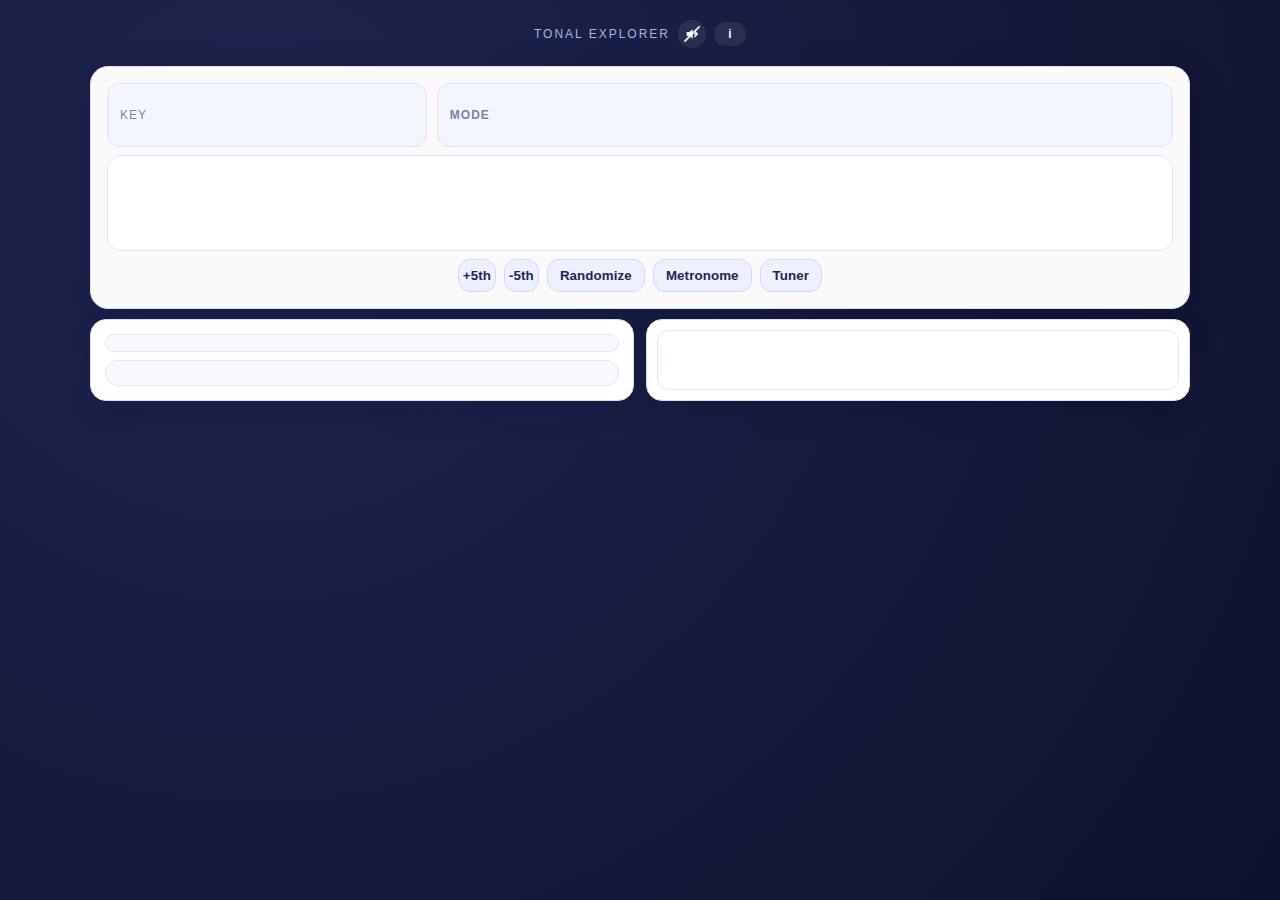
<file: index.html>
<!DOCTYPE html>
<html>
<head>
    <meta charset="UTF-8">
    <meta name="viewport" content="width=device-width, initial-scale=1">
    <title>Tonal Explorer</title>
    <link rel="stylesheet" href="styles.css">
</head>
<body>
    <div class="page-shell">
        <header class="page-header">
            <div class="title-row">
                <p class="eyebrow">Tonal Explorer</p>
                <button id="soundToggle" class="sound-toggle is-muted" aria-label="Unmute">
                    <svg viewBox="0 0 24 24" aria-hidden="true"><path d="M4 9v6h4l5 4V5L8 9H4z" fill="currentColor"/><path d="M16 8l4 4m0 0l-4 4m4-4H16" stroke="currentColor" stroke-width="2" stroke-linecap="round" stroke-linejoin="round"/></svg>
                </button>
                <button id="infoButton" class="info-button" aria-label="About Tonal Explorer">i</button>
            </div>
        </header>

        <section id="inputArea" class="panel controls-panel">
            <div class="scale-stack">
                <div class="pill-row">
                    <div class="pill key-pill" id="keyPill" role="button" tabindex="0" aria-label="Select key">
                        <span class="pill-label">Key</span>
                        <span class="pill-right">
                          <span class="pill-value" id="keyPillValue"></span>
                        </span>
                    </div>
                    <button class="pill" id="modePill" aria-label="Select mode">
                        <span class="pill-label">Mode</span>
                        <span class="pill-value" id="modePillValue"></span>
                    </button>
                </div>
                <div id="scaleStrip" class="scale-strip" aria-label="Scale strip">
                    <div class="tile-viewport">
                        <div id="scaleTiles" class="scale-tiles" aria-live="polite"></div>
                    </div>
                </div>
                <div class="inline-actions">
                    <button id="fifthUp" class="ghost">+5th</button>
                    <button id="fifthDown" class="ghost">-5th</button>
                    <button id="random" class="ghost">Randomize</button>
                    <button id="metronomeBtn" class="ghost">Metronome</button>
                    <button id="tunerBtn" class="ghost">Tuner</button>
                </div>
            </div>
        </section>

        <section id="outputArea" class="output-panel">
            <div id="mainContainer" class="main-grid">
                <div id="keymodeStrip" class="harmony-strip" role="button" tabindex="0" aria-label="Open key and mode selector">
                    <span id="keymodeStripLabel" class="harmony-strip-label">Key &amp; Mode</span>
                    <span class="harmony-strip-hint">Tap to change key/mode</span>
                </div>
                <div id="instrumentContainer" class="card instruments-card">
                    <div class="instrument-stack">
                        <div id="keyboardVisualizer" class="instrument keyboard" aria-label="Keyboard visualizer"></div>
                        <div id="fretboardVisualizer" class="instrument fretboard" aria-label="Guitar fretboard"></div>
                    </div>
                </div>
                <div id="harmonyStrip" class="harmony-strip" role="button" tabindex="0" aria-label="Open Harmony Explorer">
                    <span id="harmonyStripLabel">Harmony Explorer</span>
                    <span class="harmony-strip-hint">Tap to explore chords in this key</span>
                </div>
                <div id="harmonyContainer" class="card harmony-card">
                    <div class="harmony-grid-shell">
                        <div class="harmony-grid" id="harmonyGrid" role="grid" aria-label="Harmony Explorer grid">
                            <div class="harmony-grid-header" id="harmonyGridHeader"></div>
                            <div class="harmony-grid-body" id="harmonyGridBody"></div>
                        </div>
                    </div>
                </div>
            </div>
        </section>  
    </div>
    <div id="wheelModal" class="wheel-modal hidden" role="dialog" aria-modal="true">
        <div class="wheel-modal-backdrop"></div>
        <div class="wheel-modal-content">
            <div class="wheel-modal-header">
                <h3 id="wheelModalTitle">Select</h3>
                <button id="closeWheelModal" class="ghost micro" aria-label="Close">✕</button>
            </div>
            <div class="wheel-modal-list" id="wheelModalList" role="listbox" tabindex="-1"></div>
        </div>
    </div>
    <div id="infoModal" class="wheel-modal hidden" role="dialog" aria-modal="true">
        <div class="wheel-modal-backdrop"></div>
        <div class="wheel-modal-content info-modal">
            <div class="wheel-modal-header info-modal-header">
                <h3 id="infoTitle">Tonal Explorer</h3>
                <button id="closeInfoModal" class="ghost micro" aria-label="Close info">✕</button>
            </div>
            <div class="info-body" role="document">
                <p class="subhead">Explore keys, modes, and harmonies without leaving the browser.</p>
                <hr>
                <div class="info-section">
                    <p class="eyebrow subtle">Sound</p>
                    <ul>
                        <li>Speaker button toggles sound (starts muted).</li>
                        <li>Unmuting plays the current scale / note / chord.</li>
                        <li>Changes to key/mode or selecting notes/chords play after a swipe lands.</li>
                        <li>On iPhone/iPad, tap the speaker once to enable audio.</li>
                    </ul>
                </div>
                <div class="info-section">
                    <p class="eyebrow subtle">Key selection</p>
                    <ul>
                        <li>Tap the Key pill to choose a key.</li>
                        <li>For enharmonic keys (e.g., C#/Db), tap the key label to switch spelling.</li>
                    </ul>
                </div>
                <div class="info-section">
                    <p class="eyebrow subtle">Mode selection</p>
                    <ul>
                        <li>Tap the Mode pill to pick a mode.</li>
                    </ul>
                </div>
                <div class="info-section">
                    <p class="eyebrow subtle">Swipe / drag on tiles</p>
                    <ul>
                        <li>Swipe left/right to rotate through modes.</li>
                        <li>Swipe up/down to change key by semitone.</li>
                        <li>Longer drags can shift multiple steps.</li>
                    </ul>
                </div>
                <div class="info-section">
                    <p class="eyebrow subtle">Note tiles</p>
                    <ul>
                        <li>Tap a note tile to filter chords rooted on that note and highlight only that note on keyboard/fretboard.</li>
                        <li>Use All Chords to return to the full-scale view.</li>
                    </ul>
                </div>
                <div class="info-section">
                    <p class="eyebrow subtle">Harmony Explorer</p>
                    <ul>
                        <li>Tap a chord row to select it and highlight its tones.</li>
                        <li>Tap tone headers (3/5/7/9/11/13) to change chord depth.</li>
                        <li>Tap any tone cell in a row to preview that row at the tapped depth.</li>
                    </ul>
                </div>
                <div class="info-section">
                    <p class="eyebrow subtle">Keyboard &amp; fretboard</p>
                    <ul>
                        <li>Colors match the scale-degree tiles.</li>
                        <li>Visualizers update as you change key/mode or select notes/chords.</li>
                    </ul>
                </div>
                <div class="info-section">
                    <p class="eyebrow subtle">Mobile panels</p>
                    <ul>
                        <li>Use the Key &amp; Mode strip to expand the key/mode controls.</li>
                        <li>Use the Harmony Explorer strip to expand the chord grid.</li>
                    </ul>
                </div>
                <div class="info-section">
                    <p class="eyebrow subtle">Randomize</p>
                    <ul>
                        <li>Randomizes key and mode, updating tiles, visualizers, and chords.</li>
                        <li>Use +5th / -5th to move the key by a perfect fifth.</li>
                    </ul>
                </div>
                <div class="info-section">
                    <p class="eyebrow subtle">Metronome</p>
                    <ul>
                        <li>Open the metronome to set tempo, time signature, and start/stop the click.</li>
                        <li>Tap the tempo pad to set the BPM by feel.</li>
                        <li>Enable the downbeat ping to emphasize beat 1.</li>
                    </ul>
                </div>
                <div class="info-section">
                    <p class="eyebrow subtle">Tuner</p>
                    <ul>
                        <li>Allow microphone access to detect pitch and show the nearest note.</li>
                        <li>Use the A button for a reference tone.</li>
                    </ul>
                </div>
                <hr>
                <div class="info-section" style="text-align:center; padding-bottom: 4px;">
                    <a href="./v2.html" style="font-size:0.85rem; color: inherit; opacity: 0.5; text-decoration: none; border-bottom: 1px solid currentColor;">V2 (In Progress) →</a>
                </div>
            </div>
        </div>
    </div>
    <div id="metronomeModal" class="wheel-modal hidden" role="dialog" aria-modal="true">
        <div class="wheel-modal-backdrop"></div>
        <div class="wheel-modal-content tool-modal">
            <div class="wheel-modal-header">
                <h3>Metronome</h3>
                <button id="closeMetronome" class="ghost micro" aria-label="Close metronome">✕</button>
            </div>
            <div class="tool-body">
                <div class="tempo-display">
                    <button id="tempoDown" class="ghost micro" aria-label="Decrease tempo">-</button>
                    <input id="tempoInput" type="number" min="30" max="260" step="1" value="120" aria-label="Tempo in BPM">
                    <button id="tempoUp" class="ghost micro" aria-label="Increase tempo">+</button>
                </div>
                <div class="tempo-meta">
                    <span class="tempo-label">BPM</span>
                    <button id="tapTempo" class="ghost">Tap Tempo</button>
                </div>
                <div class="meter-row">
                    <label for="meterSelect" class="tempo-label">Time Signature</label>
                    <select id="meterSelect">
                        <option value="4/4" selected>4/4</option>
                        <option value="3/4">3/4</option>
                        <option value="6/8">6/8</option>
                        <option value="custom">Custom</option>
                    </select>
                </div>
                <div id="meterCustom" class="meter-custom is-hidden">
                    <input id="meterTop" type="number" min="1" max="12" step="1" value="4" aria-label="Beats per bar">
                    <span class="meter-slash">/</span>
                    <input id="meterBottom" type="number" min="2" max="16" step="1" value="4" aria-label="Note value">
                </div>
                <div class="toggle-row">
                    <label class="toggle">
                        <input id="accentToggle" type="checkbox" checked>
                        <span>Ping on beat 1</span>
                    </label>
                </div>
                <div class="metronome-actions">
                    <button id="metronomeStart" class="ghost">Start</button>
                    <button id="metronomeStop" class="ghost">Stop</button>
                </div>
            </div>
        </div>
    </div>
    <div id="tunerModal" class="wheel-modal hidden" role="dialog" aria-modal="true">
        <div class="wheel-modal-backdrop"></div>
        <div class="wheel-modal-content tool-modal">
            <div class="wheel-modal-header">
                <h3>Tuner</h3>
                <button id="closeTuner" class="ghost micro" aria-label="Close tuner">✕</button>
            </div>
            <div class="tool-body tuner-body">
                <div class="tuner-readout">
                    <div id="tunerNote" class="tuner-note">--</div>
                    <div id="tunerCents" class="tuner-cents">0 cents</div>
                </div>
                <div class="tuner-meter">
                    <span class="meter-label">Flat</span>
                    <div class="meter-track">
                        <div id="tunerNeedle" class="meter-needle"></div>
                    </div>
                    <span class="meter-label">Sharp</span>
                </div>
                <div id="tunerStatus" class="tuner-status">Tap start to enable the mic.</div>
                <div class="tuner-actions">
                    <button id="tunerStart" class="ghost">Start Listening</button>
                    <button id="tunerStop" class="ghost">Stop</button>
                    <button id="tunerA" class="ghost">Play A</button>
                </div>
            </div>
        </div>
    </div>
    <audio id="audioOut" playsinline></audio>
    <script src="script.js"></script>
</body>
</html>
</file>
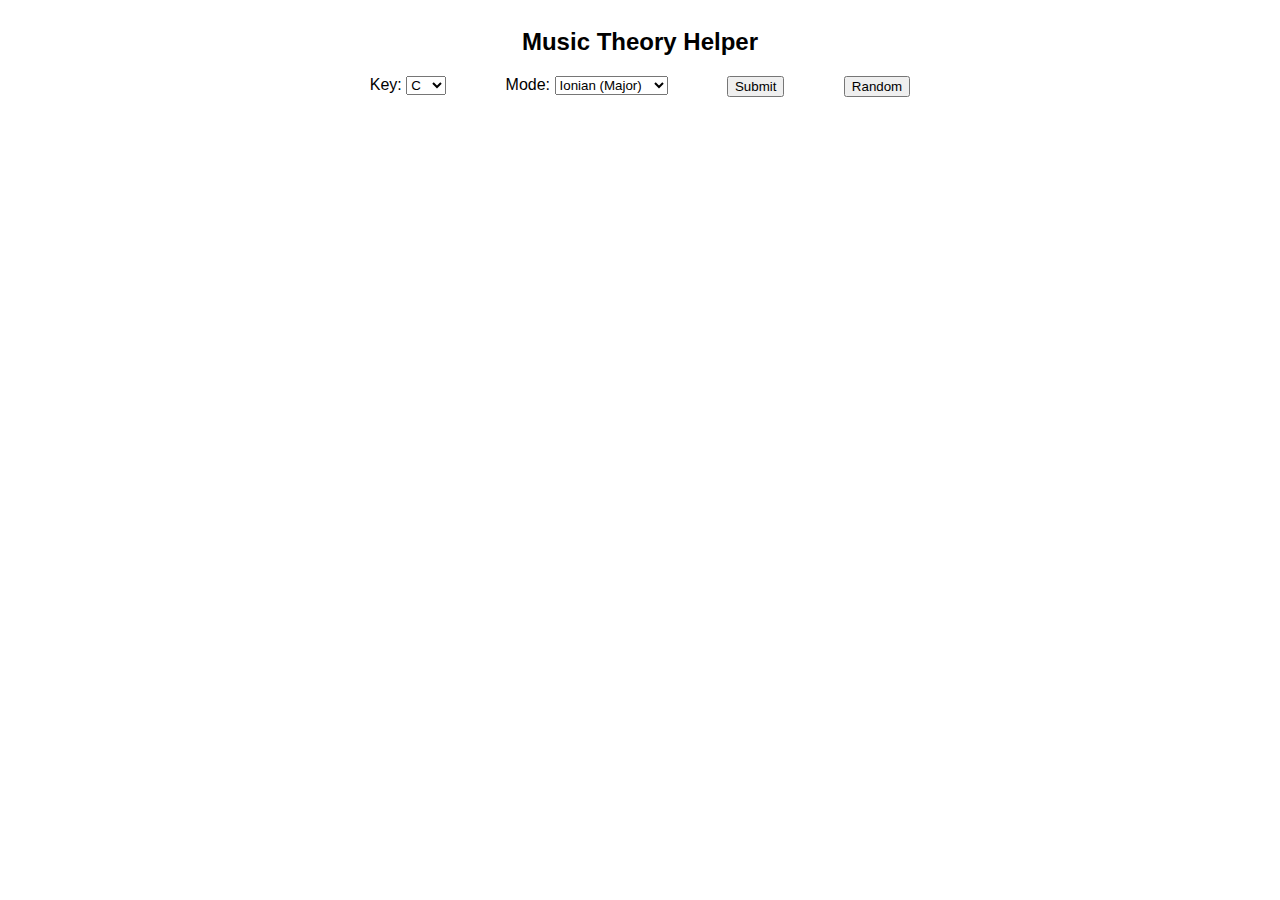
<file: circle.html>
<!DOCTYPE html>
<html>
<head>
    <title>Music Theory Helper</title>
    <style>
        body {
            display: flex;
            flex-direction: column;
            align-items: center;
            font-family: Arial, sans-serif;
        }
        #inputArea {
            display: flex;
            justify-content: space-around;
            width: 100%;
            max-width: 600px;
            margin-bottom: 20px;
        }
        #outputArea {
            text-align: center;
            width: 100%;
        }
        #scaleOutput {
            font-size: 1.5em;
            margin-bottom: 20px;
        }
        #chordGrid1 {
            display: flex;
            flex-wrap: nowrap;
            justify-content: space-around;
            max-width: 800px;
            margin: 0 auto;
        }
        #chordGrid2 {
            display: flex;
            flex-wrap: nowrap;
            justify-content: space-around;
            max-width: 800px;
            margin: 0 auto;
        }
        .chordColumn {
            margin-bottom: 20px;
            text-align: left;
        }             
    </style>
</head>
<body>
    <h2>Music Theory Helper</h2>
    <div id="inputArea">
        <div class="selector">
            <label for="key">Key:</label>
            <select id="key"></select>
        </div>
        <div class="selector">
            <label for="mode">Mode:</label>
            <select id="mode"></select>
        </div>
        <button id="submit">Submit</button>
        <button id="random">Random</button>
    </div>
    <div id="outputArea">
        <div id="scaleOutput"></div>
        <div id="chordGrid1">
            <div id="triadsOutput" class="chordColumn"></div>
            <div id="seventhsOutput" class="chordColumn"></div>
        </div>
        <div id="chordGrid2">
            <div id="ninthsOutput" class="chordColumn"></div>
            <div id="suspendedOutput" class="chordColumn"></div>
        </div>
    </div>    
    <script src="script.js"></script>
</body>
</html>
</file>
<file: styles.css>
/* Global layout */
:root {
  --bg-start: #0e122b;
  --bg-end: #1b1f3a;
  --card-bg: #ffffff;
  --card-border: #d9def2;
  --muted: #7c86ac;
  --text: #0c1020;
  --accent: #5568ff;
  --accent-strong: #3145ff;
  --surface: #f3f5ff;
  --key-white-base: #d8dbe1;
  --key-black-base: #5e6064;
  --pc-0: #ff6f6f;   /* C */
  --pc-1: #ff8d6f;   /* C#/Db */
  --pc-2: #ffad6f;   /* D */
  --pc-3: #ffd46f;   /* D#/Eb */
  --pc-4: #c6e16f;   /* E */
  --pc-5: #8ee58a;   /* F */
  --pc-6: #6fe1c6;   /* F#/Gb */
  --pc-7: #6fd2f0;   /* G */
  --pc-8: #6f9dff;   /* G#/Ab */
  --pc-9: #8b6dff;   /* A */
  --pc-10: #c26dff;  /* A#/Bb */
  --pc-11: #ff6de2;  /* B */
}

* {
  box-sizing: border-box;
}

html, body {
  width: 100%;
  min-height: 100%;
}

body {
  margin: 0;
  font-family: "Inter", "Helvetica Neue", Arial, sans-serif;
  color: var(--text);
  background: radial-gradient(circle at 20% 20%, #1f2450, var(--bg-start)), linear-gradient(135deg, var(--bg-start), var(--bg-end));
  display: flex;
  justify-content: center;
  padding: 20px 12px 36px;
  overflow-x: hidden;
}

/* Header */
.page-shell {
  width: 100%;
  max-width: 1100px;
}

.page-header {
  text-align: center;
  color: #f4f6ff;
  margin-bottom: 18px;
}

.title-row {
  display: flex;
  align-items: center;
  gap: 8px;
  justify-content: center;
  margin-bottom: 4px;
}

.eyebrow {
  text-transform: uppercase;
  letter-spacing: 2px;
  font-size: 12px;
  color: #a9b4e2;
  margin: 0;
}

.info-button {
  width: clamp(20px, 3vw, 24px);
  height: clamp(20px, 3vw, 24px);
  border-radius: 999px;
  border: none;
  background: rgba(255, 255, 255, 0.08);
  color: #f4f6ff;
  font-weight: 600;
  font-size: 12px;
  line-height: 1;
  cursor: pointer;
  display: inline-flex;
  align-items: center;
  justify-content: center;
  transition: background 0.15s ease, border-color 0.15s ease, transform 0.1s ease, box-shadow 0.15s ease;
}

.info-button:hover {
  background: rgba(255, 255, 255, 0.16);
}

.info-button:active {
  transform: scale(0.95);
  background: rgba(255, 255, 255, 0.2);
}

.sound-toggle {
  width: clamp(26px, 3.4vw, 28px);
  height: clamp(26px, 3.4vw, 28px);
  border-radius: 999px;
  border: none;
  background: rgba(255, 255, 255, 0.08);
  color: #f4f6ff;
  cursor: pointer;
  display: grid;
  place-items: center;
  transition: background 0.15s ease, border-color 0.15s ease, transform 0.1s ease, box-shadow 0.15s ease, color 0.15s ease;
  padding: 0;
  position: relative;
}

.sound-toggle svg {
  width: 16px;
  height: 16px;
  position: relative;
  z-index: 2;
}

.sound-toggle:hover {
  background: rgba(255, 255, 255, 0.16);
}

.sound-toggle:active {
  transform: scale(0.95);
  background: rgba(255, 255, 255, 0.2);
}

.sound-toggle.is-unmuted {
  background: rgba(85, 104, 255, 0.18);
  color: #fff;
  box-shadow: 0 8px 18px rgba(85, 104, 255, 0.35);
}

.sound-toggle.is-muted::after {
  content: "";
  position: absolute;
  left: 50%;
  top: 50%;
  width: 78%;
  height: 2px;
  background: rgba(255, 255, 255, 0.85);
  border-radius: 999px;
  transform: translate(-50%, -50%) rotate(-45deg);
  z-index: 3;
}

.sound-toggle.is-unmuted::after {
  display: none;
}

.sound-toggle:focus-visible {
  outline: 2px solid #dfe3fb;
  outline-offset: 2px;
}

.panel {
  background: rgba(255, 255, 255, 0.98);
  border: 1px solid var(--card-border);
  border-radius: 18px;
  padding: 16px;
  box-shadow: 0 15px 40px rgba(6, 10, 50, 0.2);
}

.controls-panel {
  display: grid;
  gap: 12px;
  align-items: center;
  margin-bottom: 10px;
}

.harmony-strip {
  display: none;
  align-items: center;
  justify-content: space-between;
  gap: 6px;
  padding: 10px 12px;
  background: rgba(255, 255, 255, 0.92);
  border: 1px dashed #dfe3fb;
  border-radius: 12px;
  color: #0f1636;
  cursor: pointer;
  margin-bottom: 10px;
}

.harmony-strip-hint {
  font-size: 11px;
  color: #7b81a8;
}

.harmony-strip-label {
  font-weight: 700;
}

.scale-stack {
  display: grid;
  gap: 8px;
}

.pill-row {
  display: flex;
  gap: 10px;
  align-items: stretch;
  min-height: 64px;
  flex-wrap: nowrap;
}

.pill {
  display: flex;
  justify-content: space-between;
  align-items: center;
  background: #f4f6ff;
  color: #0f1636;
  border: 1px solid #dfe3fb;
  border-radius: 12px;
  padding: 8px 12px;
  cursor: pointer;
  transition: transform 0.1s ease, box-shadow 0.2s ease, background 0.2s ease;
  min-height: 56px;
}

.pill-label {
  font-size: 12px;
  text-transform: uppercase;
  letter-spacing: 1px;
  color: #7b81a8;
}

.pill-value {
  font-weight: 800;
  font-size: 15px;
  white-space: nowrap;
  overflow: hidden;
  text-overflow: ellipsis;
}

#keyPill {
  flex: 0 0 30%;
  min-width: 140px;
  justify-content: space-between;
}

.key-pill .pill-right {
  display: inline-flex;
  align-items: center;
  gap: 6px;
  min-width: 0;
  justify-content: flex-end;
}

.key-pill .pill-value {
  max-width: none;
  white-space: nowrap;
  overflow: hidden;
  text-overflow: ellipsis;
}

.key-dual {
  display: inline-flex;
  align-items: center;
  gap: 4px;
  padding: 4px 6px;
  border-radius: 8px;
  cursor: pointer;
}

.key-dual:focus-visible {
  outline: 2px solid var(--accent);
  outline-offset: 2px;
}

.key-opt {
  font-weight: 600;
  opacity: 0.6;
}

.key-opt.is-active {
  font-weight: 800;
  opacity: 1;
}

.key-slash {
  opacity: 0.6;
}

#modePill {
  flex: 1 1 auto;
}

.eyebrow.subtle {
  margin: 0;
  color: var(--muted);
}

button {
  border: none;
  border-radius: 12px;
  padding: 12px 16px;
  font-weight: 700;
  color: #fff;
  background: var(--accent);
  cursor: pointer;
  transition: transform 0.1s ease, box-shadow 0.2s ease, background 0.2s ease;
  letter-spacing: 0.1px;
}

button:focus {
  outline: none;
}

button:focus-visible {
  outline: 2px solid var(--accent);
  outline-offset: 2px;
}

button:active {
  transform: translateY(1px);
}

.ghost {
  background: #eef0ff;
  color: #1f2655;
  border: 1px solid #d3d9f4;
  box-shadow: none;
  padding: 10px 12px;
}

.ghost.micro {
  padding: 6px 8px;
  font-size: 12px;
}

.inline-actions {
  display: flex;
  justify-content: center;
  gap: 8px;
  flex-wrap: nowrap;
}

.inline-actions .ghost {
  padding: 6px 6px;
}

.inline-actions #fifthUp,
.inline-actions #fifthDown {
  padding: 4px 4px;
}

.output-panel {
  display: flex;
  flex-direction: column;
  gap: 10px;
}

.is-hidden {
  display: none !important;
}

.scale-banner {
  background: linear-gradient(120deg, #5568ff, #7c6dff);
  color: #fff;
  padding: 12px 14px;
  border-radius: 14px;
  font-size: 16px;
  box-shadow: 0 10px 24px rgba(49, 69, 255, 0.3);
}

.scale-banner h2 {
  margin: 0 0 6px;
  font-size: 18px;
  font-weight: 700;
}

.main-grid {
  display: grid;
  gap: 12px;
  grid-template-columns: minmax(360px, 1fr) minmax(360px, 1fr);
  align-items: start;
}

.card {
  background: var(--card-bg);
  border: 1px solid var(--card-border);
  border-radius: 16px;
  padding: 14px;
  box-shadow: inset 0 1px 0 rgba(255, 255, 255, 0.6), 0 12px 28px rgba(8, 12, 38, 0.12);
}

.card-heading {
  margin-bottom: 8px;
}

.card-heading h2 {
  margin: 0 0 6px;
  font-size: 18px;
}

.heading-row {
  display: flex;
  justify-content: space-between;
  align-items: center;
  gap: 10px;
}

.heading-row h2 {
  margin: 0 0 4px;
}

.heading-actions {
  display: flex;
  align-items: center;
  gap: 8px;
}

.chords-card {
  display: flex;
  flex-direction: column;
  gap: 6px;
}

.chords-header {
  margin-bottom: 0;
  padding-bottom: 2px;
}

.chords-header h2 {
  margin: 0 0 4px;
  font-size: 18px;
}

.chords-header p {
  margin: 0;
  color: var(--muted);
  font-size: 14px;
}

.chord-category-tabs {
  display: flex;
  gap: 6px;
  padding: 6px 0 8px;
  width: 100%;
  flex-wrap: nowrap;
  overflow: hidden;
}

.chord-tab {
  flex: 1 1 0;
  min-width: 0;
  border: 1px solid #dfe3fb;
  background: #f7f8ff;
  color: #1f2655;
  border-radius: 999px;
  padding: 8px 10px;
  font-weight: 700;
  font-size: 12px;
  cursor: pointer;
  transition: background 0.15s ease, color 0.15s ease, border-color 0.15s ease, box-shadow 0.15s ease;
  text-overflow: ellipsis;
  white-space: nowrap;
  overflow: hidden;
}

.chord-tab.is-disabled {
  opacity: 0.55;
  cursor: not-allowed;
}

.chord-tab.is-active {
  background: var(--accent);
  border-color: var(--accent);
  color: #fff;
  box-shadow: 0 6px 14px rgba(85, 104, 255, 0.25);
}

.chord-tab:focus-visible {
  outline: 2px solid var(--accent);
  outline-offset: 2px;
}

.chord-category-panel {
  display: grid;
  gap: 8px;
}

.chords-scroll {
  flex: 1 1 auto;
  overflow: auto;
  max-height: calc(100dvh - 320px);
  padding-right: 4px;
  -webkit-overflow-scrolling: touch;
}

.harmony-card {
  display: grid;
  gap: 6px;
  align-self: stretch;
  padding: 10px;
}

.harmony-header {
  display: grid;
  gap: 6px;
  position: sticky;
  top: 0;
  background: #fff;
  z-index: 2;
  align-self: start;
}

.harmony-top-row {
  display: flex;
  align-items: center;
  justify-content: space-between;
  gap: 8px;
  padding-bottom: 2px;
}

.harmony-keymode {
  font-weight: 800;
  font-size: 15px;
  color: #0f1636;
}

.harmony-actions {
  display: flex;
  gap: 6px;
  align-items: center;
}

.harmony-grid-shell {
  border: 1px solid #e3e7fb;
  border-radius: 12px;
  overflow: hidden;
  background: #ffffff;
}

.harmony-grid {
  overflow-x: auto;
  --chord-col-min: 120px;
  --tone-col-min: 46px;
  --harmony-base-fill: 42%;
  --harmony-active-fill: 75%;
  --harmony-ghost-fill: 18%;
  position: relative;
  width: 100%;
}

.harmony-grid-header {
  display: grid;
  grid-template-columns: minmax(var(--chord-col-min), 1.6fr) repeat(var(--tone-count, 4), minmax(var(--tone-col-min), 1fr));
  position: sticky;
  top: 0;
  background: linear-gradient(180deg, #fdfdff, #f1f3ff);
  z-index: 1;
}

.harmony-grid-header .h-cell {
  padding: 2px 4px;
  font-size: 10px;
  font-weight: 700;
  text-align: center;
  color: #4b5074;
  border-bottom: 1px solid #e3e7fb;
  cursor: pointer;
  border-radius: 8px;
}

.tone-head {
  border-left: 1px solid #e3e7fb;
  background: rgba(255, 255, 255, 0.9);
  transition: background 0.12s ease, color 0.12s ease, box-shadow 0.12s ease;
}

.tone-head.is-active {
  color: #3145ff;
  box-shadow: none;
}

.tone-head:focus-visible {
  outline: 2px solid #5568ff;
  outline-offset: 2px;
}

/* Tone emphasis */
.pc-band.tone-root {
  background: var(--pc-color, #7c6dff) !important;
  color: #0c1020;
  box-shadow: inset 0 0 0 1px color-mix(in srgb, var(--pc-color, #7c6dff), transparent 40%);
}

.pc-band.tone-tone {
  background: color-mix(in srgb, var(--pc-color, #7c6dff) 35%, #ffffff 65%) !important;
  color: #0c1020;
}

.pc-0 { --pc-color: var(--pc-0); --deg-color: var(--pc-0); }
.pc-1 { --pc-color: var(--pc-1); --deg-color: var(--pc-1); }
.pc-2 { --pc-color: var(--pc-2); --deg-color: var(--pc-2); }
.pc-3 { --pc-color: var(--pc-3); --deg-color: var(--pc-3); }
.pc-4 { --pc-color: var(--pc-4); --deg-color: var(--pc-4); }
.pc-5 { --pc-color: var(--pc-5); --deg-color: var(--pc-5); }
.pc-6 { --pc-color: var(--pc-6); --deg-color: var(--pc-6); }
.pc-7 { --pc-color: var(--pc-7); --deg-color: var(--pc-7); }
.pc-8 { --pc-color: var(--pc-8); --deg-color: var(--pc-8); }
.pc-9 { --pc-color: var(--pc-9); --deg-color: var(--pc-9); }
.pc-10 { --pc-color: var(--pc-10); --deg-color: var(--pc-10); }
.pc-11 { --pc-color: var(--pc-11); --deg-color: var(--pc-11); }

.tone-selected {
  box-shadow: 0 0 0 2px rgba(49, 69, 255, 0.45), 0 0 10px rgba(49, 69, 255, 0.35);
}

.harmony-grid-body {
  display: grid;
  grid-auto-rows: auto;
  position: relative;
  padding-bottom: 6px;
}

.harmony-grid-body.is-animating .harmony-row {
  animation: harmony-row-pop 0.18s ease;
}

.harmony-grid-body.is-animating .harmony-cell {
  transition: background 0.18s ease, box-shadow 0.18s ease, transform 0.18s ease;
}

.harmony-row {
  display: grid;
  grid-template-columns: minmax(var(--chord-col-min), 1.6fr) repeat(var(--tone-count, 4), minmax(var(--tone-col-min), 1fr));
  align-items: stretch;
  border-bottom: 1px solid #e8ecff;
  position: relative;
}

.harmony-row:last-child {
  border-bottom: none;
}

@keyframes harmony-row-pop {
  from {
    opacity: 0.72;
    transform: translateY(2px);
  }
  to {
    opacity: 1;
    transform: translateY(0);
  }
}

.h-cell, .harmony-cell {
  padding: 0 2px;
  text-align: center;
  position: relative;
  border-radius: 8px;
}

.harmony-cell {
  cursor: pointer;
  transition: background 0.12s ease, transform 0.1s ease, box-shadow 0.12s ease;
  overflow: hidden;
  border-right: 1px solid #e6e9f5;
  border-bottom: 1px solid #e6e9f5;
}

.harmony-cell .pc-band {
  display: flex;
  align-items: center;
  justify-content: center;
  padding: 2px 4px;
  border-radius: 6px;
  background: transparent;
  color: rgba(10, 14, 28, 0.9);
  font-weight: 700;
  width: 100%;
  height: 100%;
  position: relative;
  z-index: 1;
}

.root-cell {
  text-align: left;
  font-weight: 800;
  display: flex;
  align-items: center;
  gap: 6px;
  background: transparent;
}

.root-label {
  display: inline-flex;
  align-items: center;
  gap: 6px;
}

.rn-cell {
  font-weight: 800;
  color: #4b5074;
  background: #fff;
  text-align: left;
  padding-left: 8px;
}

.chord-cell {
  display: flex;
  align-items: center;
  gap: 6px;
  justify-content: flex-start;
  background: color-mix(in srgb, var(--pc-color, #7c6dff) 36%, #ffffff 64%);
  padding: 2px 4px;
}

.root-cell .degree {
  font-size: 11px;
  color: #4b5074;
  font-weight: 700;
}

.chord-chip {
  display: inline-block;
  min-width: 100px;
  max-width: 120px;
  padding: 2px 4px;
  border-radius: 6px;
  background: transparent;
  border: none;
  box-shadow: none;
  font-weight: 700;
  font-size: 12px;
  color: #151b36;
  white-space: nowrap;
  overflow: hidden;
  text-overflow: ellipsis;
}

.harmony-cell.is-note-selected .pc-band {
  box-shadow: 0 0 0 2px color-mix(in srgb, var(--pc-color, #5568ff) 65%, transparent);
}

.tone-cell {
  background: color-mix(in srgb, var(--pc-color, #7c6dff) 36%, #ffffff 64%);
}

.tone-cell.is-ghost {
  background: color-mix(in srgb, var(--pc-color, #7c6dff) 14%, #ffffff 86%);
}

.harmony-cell[data-pc]::before {
  content: "";
  position: absolute;
  top: 2px;
  bottom: 2px;
  left: 50%;
  width: 2px;
  transform: translateX(-50%);
  background: color-mix(in srgb, var(--pc-color, #7c6dff), transparent 84%);
  opacity: 0.14;
  pointer-events: none;
  z-index: 0;
}

.harmony-cell.is-visible[data-pc]::before {
  opacity: 0.16;
}

.harmony-cell.is-ghost[data-pc]::before {
  opacity: 0.08;
}

.harmony-cell.is-ghost .pc-band {
  opacity: 0.18;
  filter: saturate(0.85);
}

.harmony-grid-header .root-head {
  text-align: left;
}

.rn-head {
  text-align: center;
}

.chord-head {
  text-align: left;
}

.harmony-grid .sticky-col {
  position: sticky;
  z-index: 2;
  background: #fff;
}

.harmony-grid .sticky-col.chord-cell,
.harmony-grid-header .chord-head {
  left: 0;
}

.harmony-grid .sticky-col.root-cell {
  z-index: 3;
}


.filter-status {
  font-size: 12px;
  color: #5c6385;
}

.info-modal .wheel-modal-content {
  max-width: 520px;
  max-height: min(80vh, 560px);
  gap: 0;
}

.info-body {
  display: grid;
  gap: 10px;
  color: #1e2340;
  overflow: auto;
  -webkit-overflow-scrolling: touch;
  padding: 12px;
}

.info-section ul {
  margin: 6px 0 0;
  padding-left: 18px;
  color: #1e2340;
}

.info-section li {
  margin: 4px 0;
  font-size: 14px;
}

.info-modal-header {
  position: sticky;
  top: 0;
  z-index: 2;
  background: #fff;
  padding-bottom: 6px;
}

.info-howto ul {
  margin: 6px 0 0;
  padding-left: 18px;
  color: #1e2340;
}

.info-howto li {
  margin: 4px 0;
  font-size: 14px;
}

.info-modal .wheel-modal-header {
  align-items: flex-start;
  position: sticky;
  top: 0;
  z-index: 3;
  background: #fff;
}

.info-modal .wheel-modal-header h3 {
  margin: 0;
  flex: 1 1 auto;
  font-size: 18px;
  text-align: left;
}

.card-heading p {
  margin: 0;
  color: var(--muted);
  font-size: 14px;
}

.selections-card {
  display: grid;
  gap: 12px;
}

.instruments-card {
  position: static;
  align-self: start;
  position: relative;
}

.instrument-stack {
  display: grid;
  gap: 8px;
  --instrument-height: clamp(110px, 20vw, 140px);
}

.instrument {
  background: #f8f9ff;
  border: 1px solid #e3e6f7;
  border-radius: 14px;
  padding: 8px;
  overflow: hidden;
  position: relative;
}

.instrument.fretboard {
  padding: 12px;
}

/* Keyboard */
.note-label.is-playing > div,
#keyboardVisualizer .key.is-playing,
#fretboardVisualizer .fret-note.is-playing {
  box-shadow: 0 0 0 2px rgba(85, 104, 255, 0.35), 0 8px 18px rgba(85, 104, 255, 0.35);
  filter: brightness(1.08);
  transform: translateY(-1px) scale(1.01);
  transition: box-shadow 0.08s ease, filter 0.08s ease, transform 0.08s ease;
}

#fretboardVisualizer .fret-note.is-playing {
  transform: translate(-50%, -50%) scale(1.12);
}

#keyboardVisualizer .key.spotlit,
#fretboardVisualizer .fret-note.spotlit {
  box-shadow: 0 0 0 2px rgba(85, 104, 255, 0.45), 0 8px 16px rgba(85, 104, 255, 0.25);
}

.keyboard {
  width: 100%;
}

.keyboard-black {
  position: absolute;
  left: 0;
  right: 0;
  top: 0;
  height: 52px;
  pointer-events: none;
  z-index: 20;
}

.keyboard-shell {
  position: relative;
  width: 100%;
  --white-count: 14;
  z-index: 1;
}

.keyboard-white {
  display: grid;
  grid-template-columns: repeat(var(--white-count), 1fr);
  gap: 4px;
  height: var(--instrument-height);
  align-items: stretch;
}

.key {
  --key-base: var(--key-white-base);
  border-radius: 8px;
  border: none;
  background: var(--key-base);
  position: relative;
  transition: transform 0.2s ease, box-shadow 0.2s ease, background 0.2s ease, opacity 0.2s ease;
  box-shadow: inset 0 0 0 1px #b8bcc8;
  z-index: 1;
  overflow: hidden;
}

.key.white {
  border: 1px solid #a6aab6;
  box-shadow: 0 3px 8px rgba(16, 20, 32, 0.16), inset 0 0 0 1px #c6cad6;
}

.key.black {
  --key-base: var(--key-black-base);
  position: absolute;
  top: 0;
  height: calc(var(--instrument-height) * 0.62);
  width: calc(100% / var(--white-count) * 0.6);
  background: var(--key-base);
  border: 1px solid #32363e;
  border-radius: 6px;
  transform: translateX(-50%);
  z-index: 10;
  box-shadow: 0 2px 6px rgba(10, 12, 22, 0.15);
}

.key.white::before {
  content: "";
  position: absolute;
  inset: 2px;
  border-radius: inherit;
  background: transparent;
  opacity: 0;
  transition: opacity 0.18s ease;
  z-index: 0;
}

.key.lit {
  background: var(--pc-color, var(--deg-color, #7c6dff));
  border-color: color-mix(in srgb, var(--pc-color, var(--deg-color, #7c6dff)), #000 20%);
  box-shadow: inset 0 0 0 1px color-mix(in srgb, var(--pc-color, var(--deg-color, #7c6dff)), #000 12%);
}

.key.white.lit::before {
  opacity: 0;
}

.key.black.lit {
  background: var(--pc-color, var(--deg-color, #7c6dff));
  border-color: color-mix(in srgb, var(--pc-color, var(--deg-color, #7c6dff)), #000 35%);
}

/* Instrument tone emphasis */
#keyboardVisualizer .key.tone-root,
#fretboardVisualizer .fret-note.tone-root {
  background: var(--pc-color, #7c6dff);
  border: 3px solid color-mix(in srgb, var(--pc-color, #7c6dff), #000 28%);
  box-shadow: inset 0 0 0 1px rgba(255, 255, 255, 0.3), 0 0 0 3px color-mix(in srgb, var(--pc-color, #7c6dff), transparent 60%);
}

#keyboardVisualizer .key.tone-tone {
  background: color-mix(in srgb, var(--pc-color, #7c6dff), var(--key-base, --key-white-base) 28%);
}

#fretboardVisualizer .fret-note.tone-tone {
  background: color-mix(in srgb, var(--pc-color, #7c6dff), #e3e5eb 28%);
}

#keyboardVisualizer .key.tone-scale {
  background: color-mix(in srgb, var(--pc-color, #7c6dff) 22%, var(--key-base, --key-white-base) 78%);
}

#fretboardVisualizer .fret-note.tone-scale {
  opacity: 1;
  background: color-mix(in srgb, var(--pc-color, #7c6dff) 22%, #e3e5eb 78%);
  box-shadow: 0 0 8px color-mix(in srgb, var(--pc-color, #7c6dff), transparent 65%);
}

#fretboardVisualizer .fret-note.tone-root {
  border: none;
  outline: 2px solid color-mix(in srgb, var(--pc-color, #7c6dff), #000 28%);
  outline-offset: 0;
  border-radius: 2px;
}

.key.dim {
  background: color-mix(in srgb, var(--key-base) 60%, #f8f9ff 40%);
}

.key.black.dim {
  background: color-mix(in srgb, var(--key-black-base) 60%, #f8f9ff 40%);
}

.fretboard {
  width: 100%;
}

.fretboard-shell {
  --nut-offset: 6%;
  --board-span: calc(100% - var(--nut-offset));
  position: relative;
  width: 100%;
  height: var(--instrument-height);
  background: #e3e5eb;
  border-radius: 12px;
  border: 1px solid #d1d6e6;
  box-shadow: 0px 0px 12px rgba(22, 26, 48, 0.50);
}

.fretboard-lines,
.fretboard-markers,
.fretboard-notes {
  position: absolute;
  inset: 0;
}

.string-line {
  position: absolute;
  left: 0;
  right: 0;
  height: 1px;
  background: rgba(22, 26, 48, 0.25);
  top: calc(var(--string-index) * 100% / (var(--string-count) - 1));
}

.fret-line {
  position: absolute;
  top: 0;
  bottom: 0;
  width: 1px;
  background: rgba(22, 26, 48, 0.2);
  left: calc(var(--nut-offset) + (var(--fret-index) * var(--board-span) / (var(--fret-count) - 1)));
  transform: translateX(-50%);
  z-index: 1;
}

.fret-line.nut {
  width: 6px;
  background: rgba(22, 26, 48, 0.7);
}

.fret-marker {
  position: absolute;
  width: 9px;
  height: 9px;
  border-radius: 999px;
  background: rgba(80, 90, 125, 0.3);
  left: calc(var(--nut-offset) + (var(--marker-index) * var(--board-span) / (var(--fret-count) - 1)));
  top: var(--marker-y);
  transform: translate(-50%, -50%);
  z-index: 1;
}

.fret-note {
  position: absolute;
  width: calc((var(--instrument-height) / (var(--string-count) - 1)) * 0.4);
  height: calc((var(--instrument-height) / (var(--string-count) - 1)) * 0.4);
  border-radius: 999px;
  background: transparent;
  box-shadow: none;
  opacity: 0;
  left: calc(var(--nut-offset) + (var(--note-index) * var(--board-span) / (var(--fret-count) - 1)));
  top: calc(var(--string-index) * 100% / (var(--string-count) - 1));
  transform: translate(-50%, -50%);
  transition: transform 0.2s ease, box-shadow 0.2s ease, background 0.2s ease, opacity 0.2s ease;
  z-index: 2;
}

.fret-note.lit {
  opacity: 1;
  background: var(--pc-color, var(--deg-color, #7c6dff));
  box-shadow: 0 0 0 2px rgba(85, 104, 255, 0.45), 0 8px 16px rgba(85, 104, 255, 0.25);
  transform: translate(-50%, -50%) scale(1.05);
}

.scale-strip {
  background: #fff;
  border: 1px solid #e1e5f7;
  border-radius: 14px;
  padding: 8px;
  box-shadow: inset 0 1px 0 rgba(255, 255, 255, 0.6);
  touch-action: none;
  overscroll-behavior: contain;
  user-select: none;
  -webkit-user-select: none;
  -webkit-touch-callout: none;
  overflow: hidden;
}

.tile-viewport {
  position: relative;
  overflow: hidden;
  width: 100%;
  height: 78px;
  --tile-gap: 6px;
  --tile-width: 52px;
  mask-image: linear-gradient(90deg, transparent 0%, #000 12%, #000 88%, transparent 100%),
              linear-gradient(180deg, transparent 0%, #000 12%, #000 88%, transparent 100%);
  -webkit-mask-image: linear-gradient(90deg, transparent 0%, #000 12%, #000 88%, transparent 100%),
                      linear-gradient(180deg, transparent 0%, #000 12%, #000 88%, transparent 100%);
}

.scale-tiles {
  display: flex;
  flex-wrap: nowrap;
  gap: var(--tile-gap);
  touch-action: none;
  overscroll-behavior: contain;
  user-select: none;
  -webkit-user-select: none;
  -webkit-touch-callout: none;
  transition: transform 0.18s ease;
  align-items: stretch;
  will-change: transform;
  position: relative;
  height: 100%;
}

.scale-tiles.vertical-track {
  flex-direction: column;
  gap: 0;
  align-items: stretch;
}

.tile-row {
  display: flex;
  gap: var(--tile-gap);
  width: 100%;
}
 
.tile-viewport::before,
.tile-viewport::after {
  content: "";
  position: absolute;
  pointer-events: none;
  inset: 0;
  z-index: 1;
}

.tile-viewport::before {
  background:
    linear-gradient(90deg, rgba(255,255,255,0.9), rgba(255,255,255,0) 18px),
    linear-gradient(270deg, rgba(255,255,255,0.9), rgba(255,255,255,0) 18px);
}

.tile-viewport::after {
  background:
    linear-gradient(180deg, rgba(255,255,255,0.9), rgba(255,255,255,0) 18px),
    linear-gradient(0deg, rgba(255,255,255,0.9), rgba(255,255,255,0) 18px);
}

.scale-tile {
  border: 1px solid #c7ccdc;
  border-radius: 10px;
  padding: 8px 6px;
  text-align: center;
  font-weight: 700;
  color: #111731;
  background: linear-gradient(140deg, #f7f8ff, #eef1ff);
  box-shadow: 0 6px 12px rgba(16, 20, 52, 0.08);
  flex: 0 0 var(--tile-width);
  min-width: 40px;
  white-space: nowrap;
}

.scale-tile small {
  display: block;
  color: #5c6385;
  font-size: 12px;
  font-weight: 600;
}

.scale-tile.tonic {
  border-color: var(--accent);
  background: linear-gradient(140deg, #dfe4ff, #f4f5ff);
  box-shadow: 0 8px 18px rgba(85, 104, 255, 0.25);
}

.slots-row {
  position: absolute;
  inset: 0;
  display: flex;
  align-items: flex-start;
  gap: var(--tile-gap);
  pointer-events: none;
  z-index: 3;
  padding-top: 4px;
}

.slot {
  flex: 0 0 var(--tile-width);
  min-width: 40px;
  display: flex;
  align-items: flex-start;
  justify-content: flex-start;
  padding-left: 6px;
  color: #0f1636;
  font-weight: 800;
  font-size: 14px;
}

.notes-layer {
  position: absolute;
  inset: 0;
  display: flex;
  gap: var(--tile-gap);
  will-change: transform;
  pointer-events: auto;
  z-index: 2;
}

.notes-layer.vertical {
  flex-direction: column;
  gap: 0;
}

.note-label {
  flex: 0 0 var(--tile-width);
  min-width: 40px;
  display: grid;
  place-items: center;
  background: linear-gradient(140deg, #f7f8ff, #eef1ff);
  border: 1px solid #c7ccdc;
  border-radius: 10px;
  box-shadow: 0 6px 12px rgba(16, 20, 52, 0.08);
  color: #111731;
  font-weight: 800;
  cursor: pointer;
  position: relative;
}

.note-label.tonic {
  border-color: var(--accent);
  box-shadow: 0 8px 18px rgba(85, 104, 255, 0.25);
}

.note-label.root-selected {
  outline: 2px solid #7c6dff;
  outline-offset: 2px;
}

.note-label.root-selected {
  outline: 2px solid #7c6dff;
  outline-offset: 2px;
}

.note-label small {
  display: block;
  color: #5c6385;
  font-size: 11px;
  font-weight: 600;
}

.note-label::after {
  content: "";
  position: absolute;
  left: 8px;
  right: 8px;
  bottom: 6px;
  height: 6px;
  border-radius: 999px;
  background: var(--deg-color, #7c6dff);
  opacity: 0.9;
  box-shadow: 0 4px 10px color-mix(in srgb, var(--deg-color, #7c6dff), transparent 55%);
}

.strip-hint {
  display: none;
}

.accordion {
  display: grid;
  gap: 8px;
}

.accordion-item {
  border: 1px solid #e5e8f6;
  border-radius: 12px;
  background: var(--surface);
  overflow: hidden;
}

.accordion-header {
  width: 100%;
  display: flex;
  justify-content: space-between;
  align-items: center;
  background: transparent;
  color: #0f1636;
  padding: 10px 12px;
  border: none;
  font-weight: 700;
  cursor: pointer;
}

.accordion-panel {
  display: none;
  padding: 0 12px 12px;
  color: #1e2340;
}

.accordion-item.open .accordion-panel {
  display: grid;
  gap: 8px;
}

.accordion-item .chevron {
  transition: transform 0.2s ease;
}

.accordion-item.open .chevron {
  transform: rotate(180deg);
}

.chord-row {
  background: #fff;
  border: 1px solid #e2e6f6;
  border-radius: 10px;
  padding: 10px;
  display: grid;
  gap: 4px;
  cursor: pointer;
}

.chord-row.warning {
  border-style: dashed;
  border-color: #f0b64f;
}

.chord-row.selected {
  border-color: var(--accent);
  box-shadow: 0 0 0 2px rgba(85, 104, 255, 0.18);
}

.chord-name {
  font-weight: 800;
  color: #111731;
}

.chord-notes {
  color: #525a80;
  font-size: 13px;
}

.chord-note {
  display: inline-flex;
  align-items: center;
  gap: 6px;
  font-weight: 600;
}

.chord-note::before {
  content: "";
  width: 7px;
  height: 7px;
  border-radius: 999px;
  background: var(--deg-color, #7c6dff);
  box-shadow: 0 0 8px color-mix(in srgb, var(--deg-color, #7c6dff), transparent 55%);
}

.chord-sep {
  color: #8a92b4;
  margin: 0 6px;
  font-weight: 600;
}

.wheel-modal {
  position: fixed;
  inset: 0;
  display: grid;
  place-items: center;
  z-index: 40;
}

.wheel-modal.hidden {
  display: none;
}

.wheel-modal-backdrop {
  position: absolute;
  inset: 0;
  background: rgba(4, 6, 20, 0.55);
}

.wheel-modal-content {
  position: relative;
  background: #fff;
  border-radius: 16px;
  padding: 12px;
  width: min(320px, 90vw);
  max-height: min(84vh, calc(100dvh - 40px));
  display: flex;
  flex-direction: column;
  gap: 10px;
  overflow: hidden;
  box-shadow: 0 20px 60px rgba(5, 8, 30, 0.35);
}

.wheel-modal-header {
  display: flex;
  align-items: center;
  justify-content: space-between;
  gap: 12px;
}

.wheel-modal-header h3 {
  margin: 0;
  font-size: 16px;
  white-space: nowrap;
  overflow: hidden;
  text-overflow: ellipsis;
  flex: 1 1 auto;
}

#closeWheelModal,
#closeInfoModal,
#closeMetronome,
#closeTuner {
  width: 40px;
  height: 40px;
  min-width: 40px;
  padding: 0;
  display: grid;
  place-items: center;
}

.wheel-modal-list {
  overflow-y: auto;
  display: grid;
  gap: 6px;
  flex: 1 1 auto;
}

.wheel-modal-list button {
  width: 100%;
  text-align: left;
  background: #f6f7ff;
  color: #0f1636;
  border: 1px solid #e3e6f7;
  padding: 10px 12px;
}

.wheel-modal-list button.active {
  border-color: var(--accent);
  background: #e7eaff;
}

.tool-modal {
  width: min(420px, 92vw);
}

.tool-body {
  display: grid;
  gap: 12px;
  padding: 8px;
}

.tempo-display {
  display: grid;
  grid-template-columns: auto 1fr auto;
  gap: 8px;
  align-items: center;
}

.tempo-display input {
  width: 100%;
  padding: 8px 10px;
  border-radius: 10px;
  border: 1px solid #d7dcf2;
  font-weight: 700;
  font-size: 16px;
  text-align: center;
}

.tempo-meta {
  display: flex;
  align-items: center;
  justify-content: space-between;
  gap: 10px;
}

.tempo-label {
  font-size: 12px;
  text-transform: uppercase;
  letter-spacing: 1px;
  color: #6b74a3;
  font-weight: 700;
}

.meter-row {
  display: grid;
  gap: 6px;
}

.meter-row select {
  border-radius: 10px;
  border: 1px solid #d7dcf2;
  padding: 8px 10px;
  font-weight: 600;
}

.meter-custom {
  display: grid;
  grid-template-columns: 1fr auto 1fr;
  gap: 8px;
  align-items: center;
}

.meter-custom.is-hidden {
  display: none;
}

.meter-custom input {
  padding: 8px 10px;
  border-radius: 10px;
  border: 1px solid #d7dcf2;
  text-align: center;
  font-weight: 600;
}

.meter-slash {
  font-weight: 700;
  color: #7b81a8;
}

.toggle-row {
  display: flex;
  align-items: center;
}

.toggle {
  display: flex;
  gap: 8px;
  align-items: center;
  font-size: 14px;
  color: #1e2340;
}

.metronome-actions,
.tuner-actions {
  display: flex;
  gap: 8px;
  flex-wrap: wrap;
}

.tuner-body {
  gap: 14px;
}

.tuner-readout {
  display: grid;
  gap: 4px;
  text-align: center;
}

.tuner-note {
  font-size: 32px;
  font-weight: 800;
  color: #101738;
}

.tuner-cents {
  font-size: 14px;
  color: #6b74a3;
}

.tuner-meter {
  display: grid;
  grid-template-columns: auto 1fr auto;
  gap: 10px;
  align-items: center;
}

.meter-track {
  position: relative;
  height: 8px;
  border-radius: 999px;
  background: #e6e9f7;
}

.meter-needle {
  position: absolute;
  top: -4px;
  width: 12px;
  height: 16px;
  border-radius: 6px;
  background: var(--accent);
  transform: translateX(-50%);
  left: 50%;
  transition: left 0.08s ease;
}

.meter-label {
  font-size: 12px;
  color: #7b81a8;
  text-transform: uppercase;
  letter-spacing: 1px;
}

.tuner-status {
  font-size: 13px;
  color: #5c6385;
  text-align: center;
}

/* --- Harmony grid compact/full-cell color overrides (v3) --- */
.harmony-grid-header .h-cell,
.harmony-row .harmony-cell {
  box-sizing: border-box;
  white-space: nowrap;
}

/* Remove pill look; make the whole cell carry the color */
.harmony-cell.tone-cell {
  padding: 0 !important;
  background: color-mix(in srgb, var(--pc-color) var(--harmony-base-fill), transparent);
}
.harmony-cell.tone-cell.is-visible {
  background: color-mix(in srgb, var(--pc-color) var(--harmony-active-fill), transparent);
}
.harmony-cell.tone-cell.is-ghost {
  background: color-mix(in srgb, var(--pc-color) var(--harmony-ghost-fill), transparent);
}

/* Inner band becomes just centered text; no background/border */
.harmony-cell .pc-band {
  width: 100%;
  height: 100%;
  display: flex;
  align-items: center;
  justify-content: center;
  padding: 0;
  margin: 0;
  border-radius: 0;
  border: none;
  background: transparent;
  box-shadow: none;
}

/* Avoid tone-root/tone-tone overlays inside the harmony grid. */
.harmony-grid .pc-band.tone-root,
.harmony-grid .pc-band.tone-tone {
  background: transparent !important;
  box-shadow: none;
  color: inherit;
}

/* Keep selection emphasis via outline, but don't shrink content */
.harmony-cell.is-note-selected {
  outline: 2px solid color-mix(in srgb, var(--pc-color) 55%, #2c58ff);
  outline-offset: -2px;
}

.harmony-row-outline {
  grid-row: 1;
  position: absolute;
  top: 4px;
  bottom: 4px;
  pointer-events: none;
  border-radius: 8px;
  box-shadow: 0 0 0 2px color-mix(in srgb, var(--row-color, #5568ff) 55%, #2c58ff);
  z-index: 3;
}

/* Chord column should also be a full-cell color block */
.harmony-cell.chord-cell {
  background: color-mix(in srgb, var(--pc-color) var(--harmony-active-fill), transparent);
}
.harmony-cell.chord-cell .pc-band {
  font-weight: 700;
  letter-spacing: 0.2px;
}

.harmony-cell.chord-cell .roman-overlay {
  position: absolute;
  top: 4px;
  left: 6px;
  font-size: 11px;
  font-weight: 800;
  color: rgba(15, 22, 54, 0.7);
  text-transform: uppercase;
  pointer-events: none;
}

/* Roman numeral column stays plain and tight */
/* Slightly reduce row height for density */
.harmony-row .harmony-cell {
  min-height: 40px;
}

@media (hover: hover) {
  button:hover {
    background: var(--accent-strong);
    box-shadow: 0 12px 24px rgba(49, 69, 255, 0.25);
  }
}

@media (max-width: 768px) {
  body {
    padding: 12px 10px 28px;
  }

  .controls-panel {
    padding: 12px;
    gap: 10px;
    margin-bottom: 8px;
    transition: max-height 0.2s ease, opacity 0.2s ease, transform 0.2s ease;
    overflow: hidden;
  }

  .output-panel {
    gap: 8px;
  }

  .main-grid {
    gap: 8px;
    grid-template-columns: 1fr;
  }

  .card, .panel {
    padding: 14px;
  }

  .harmony-card {
    padding: 10px;
  }

  .harmony-strip {
    display: flex;
  }

  #keymodeStrip {
    display: none;
  }

  body.mobile-panel-keymode #harmonyStrip {
    display: flex;
  }

  body.mobile-panel-keymode #keymodeStrip {
    display: none;
  }

  body.mobile-panel-harmony #harmonyStrip {
    display: none;
  }

  body.mobile-panel-harmony #keymodeStrip {
    display: flex;
  }

  body.mobile-panel-harmony #inputArea {
    max-height: 0;
    opacity: 0;
    transform: translateY(-6px);
    overflow: hidden;
    padding-top: 0;
    padding-bottom: 0;
    margin-bottom: 0;
    border-width: 0;
  }

  body.mobile-panel-keymode #inputArea {
    max-height: 1600px;
    opacity: 1;
    transform: translateY(0);
  }

  #harmonyContainer {
    transition: max-height 0.2s ease, opacity 0.2s ease, transform 0.2s ease;
    overflow: hidden;
  }

  body.mobile-panel-keymode #harmonyContainer .harmony-grid-shell {
    display: none;
  }

  body.mobile-panel-keymode #harmonyContainer {
    max-height: 0;
    opacity: 0;
    transform: translateY(-6px);
    padding: 0;
    border-width: 0;
    margin: 0;
  }

  body.mobile-panel-harmony #harmonyContainer {
    max-height: 2000px;
    opacity: 1;
  }

  .harmony-grid {
    --chord-col-min: 116px;
    --tone-col-min: 36px;
  }

  .harmony-grid-header .h-cell,
  .h-cell, .harmony-cell {
    padding: 2px;
  }

  .harmony-cell .pc-band,
  .root-cell .pc-band {
    padding: 3px 5px;
    border-radius: 6px;
    font-size: 13px;
  }

  .harmony-grid-header {
    z-index: 6;
  }

  .harmony-grid .sticky-col {
    z-index: 5;
  }
}

@media (max-width: 640px) {
  body {
    padding: 14px 10px 24px;
  }

  button {
    width: 100%;
  }

  .inline-actions button {
    width: auto;
    flex: 1 1 auto;
    min-width: 0;
    padding: 2px 2px;
    font-size: 10px;
    white-space: nowrap;
    line-height: 1.1;
    text-align: center;
  }

  .scale-tiles {
    gap: 4px;
  }
}

@supports (-webkit-touch-callout: none) {
  @media (max-width: 640px) {
    .inline-actions button {
      padding: 1px 2px;
      font-size: 9px;
    }
  }
}

@media (min-width: 520px) and (max-width: 640px) {
  .inline-actions button {
    flex: 0 1 auto;
    min-width: 0;
    padding: 6px 10px;
    white-space: nowrap;
  }
}

@media (min-width: 641px) and (max-width: 900px) {
  .inline-actions .ghost {
    padding: 8px 12px;
  }
}

@media (max-width: 520px) {
  .page-header {
    margin-bottom: 10px;
    padding: 2px 0 0;
  }

  .title-row {
    padding: 2px 0;
    gap: 6px;
  }

  .heading-row h2 {
    font-size: 17px;
  }
}

@media (max-width: 480px) {
  .page-header {
    margin-bottom: 8px;
  }

  .title-row {
    padding: 0;
  }

  .controls-panel {
    gap: 8px;
    padding: 12px;
    margin-bottom: 8px;
  }

  .scale-strip {
    padding: 4px;
  }

  .tile-viewport {
    height: 68px;
  }

  .scale-banner {
    padding: 10px 12px;
  }

  .main-grid {
    gap: 8px;
    grid-template-columns: 1fr;
  }

  .scale-tiles {
    gap: 3px;
  }

  .pill-row {
    min-height: 0;
  }

  .pill {
    min-height: 48px;
    padding: 6px 10px;
  }

  .pill-label {
    font-size: 11px;
  }

  .pill-value {
    font-size: 14px;
  }

  .inline-actions {
    margin-top: 2px;
    margin-bottom: 2px;
  }

  .instrument-stack {
    gap: 6px;
    --instrument-height: 78px;
  }

  .instrument {
    padding: 6px 8px;
    border-radius: 12px;
  }

  .card, .panel {
    padding: 12px;
  }

  .heading-row h2 {
    font-size: 17px;
  }
}

@media (min-width: 641px) {
  .inline-actions .ghost {
    padding: 8px 12px;
  }
}

/* Make grid more compact on desktop */
@media (min-width: 900px) {
  .harmony-grid {
    --tone-col-width: 66px;
    --chord-col-width: 200px;
  }
}

/* v3.1: correct vars + remove header underline */
@media (min-width: 900px) {
  .harmony-grid { --root-col: 220px; --tone-col: 66px; }
}
.tone-head.is-active { box-shadow: none !important; }


/* ==============================
   Harmony grid desktop polish (v4)
   ============================== */

@media (min-width: 900px) {
  .main-grid { align-items: stretch; }
  .instruments-card, .harmony-card { height: 100%; }

  .harmony-grid-wrap { flex: 1; min-height: 0; }

  /* tighter columns so 13 fits on desktop */
  .harmony-grid {
    --chord-col-min: 150px;
    --tone-col-min: 42px;
    border-radius: 22px;
    overflow: hidden;
  }

  .harmony-grid th,
  .harmony-grid td { padding: 10px 8px; }

  /* Rounded chord chip like the earlier style */
  .harmony-grid td.pc-chord .pc-band {
    border-radius: 16px;
    box-shadow: inset 0 0 0 1px rgba(0,0,0,0.08);
  }

  /* Slightly round note cells + soften selection borders */
  .harmony-grid td.pc-note { border-radius: 10px; }
  .harmony-grid td.pc-note.is-selected { outline-width: 2px; }
}
</file>
